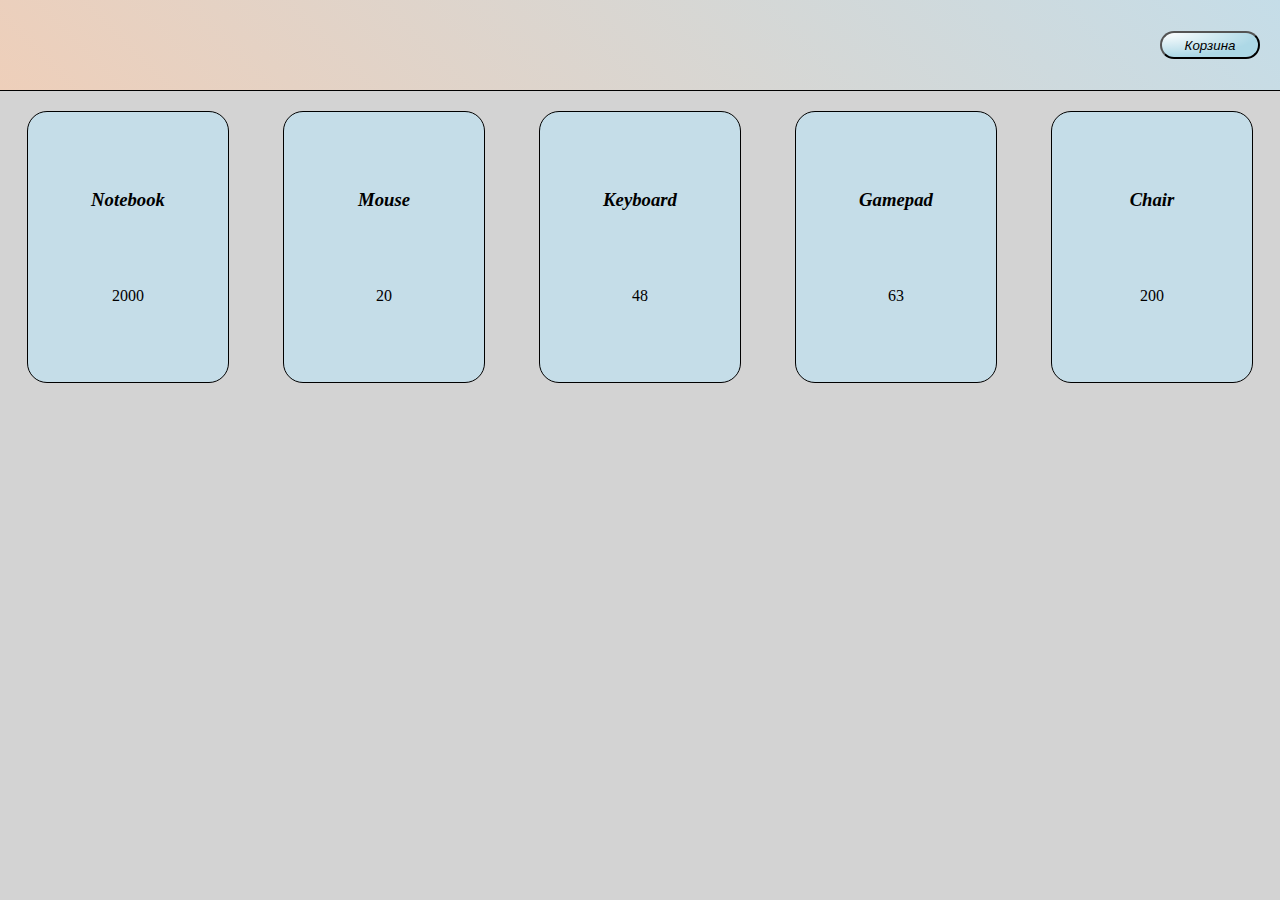
<file: JS21/index.html>
<!DOCTYPE html>
<html lang="en">
<head>
    <meta charset="UTF-8">
    <title>Интернет-магазин</title>
    <link rel="stylesheet" href="css/style.css">
</head>
<body>
    <header>
        <button class="btn-cart" type="button">Корзина</button>
    </header>
    <main>
        <div class="products"></div>
    </main>
    <script src="js/main.js"></script>
</body>
</html>
</file>
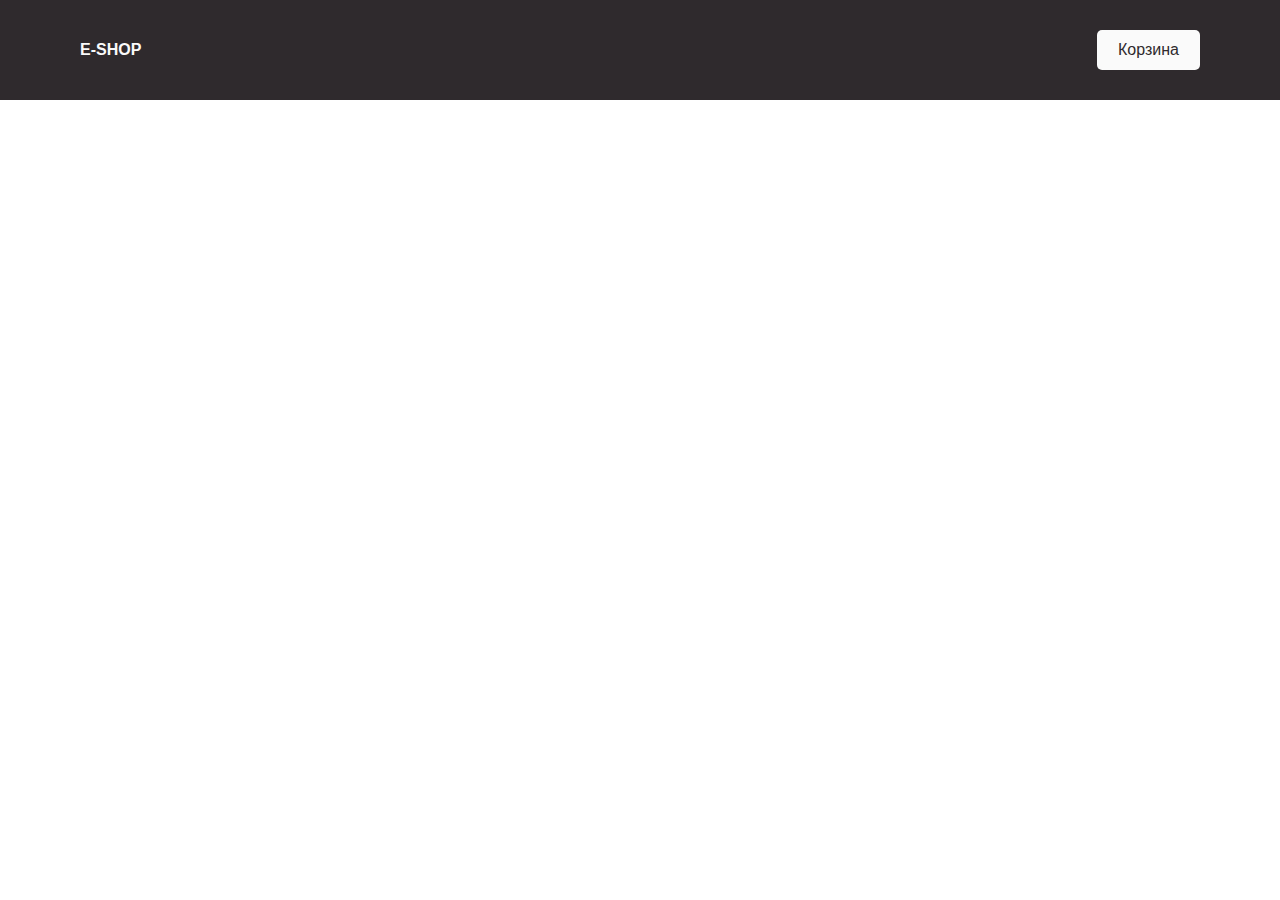
<file: JS23/index.html>
<!DOCTYPE html>
<html lang="en">
<head>
    <meta charset="UTF-8">
    <title>Интернет-магазин</title>
    <link rel="stylesheet" href="css/normalize.css">
    <link rel="stylesheet" href="css/style.css">
</head>
<body>
    <header>
        <div class="logo">E-shop</div>
        <button class="btn-cart" type="button">Корзина</button>
        <div class="cart-window" style="display: none;"><div class="triangle"></div>
        <p class="cart-in-prod"></p><span>___________</span>
            <p class="cart-in-price"></p>
            <button class="btn-remove-prod">x</button>
        </div>
    </header>
    <div></div>
    <main>
        <div class="products"></div>
    </main>



    <script src="js/main.js"></script>
</body>
</html>
</file>
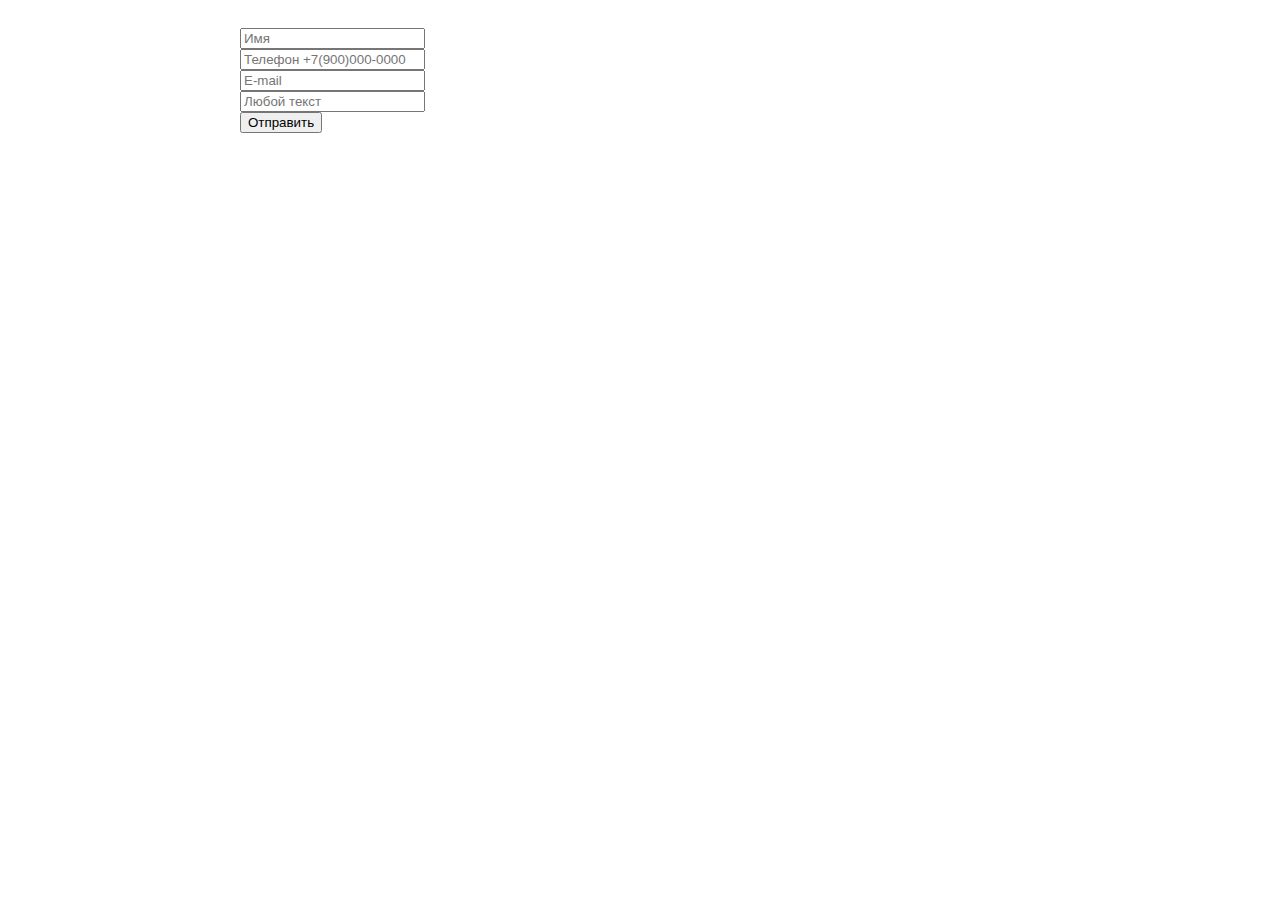
<file: JS24/index.html>
<!DOCTYPE html>
<html lang="en">
<head>
    <meta charset="UTF-8">
    <title>Форма</title>
    <link rel="stylesheet" href="https://maxcdn.bootstrapcdn.com/bootstrap/4.0.0-beta.3/css/bootstrap.min.css"
          integrity="sha384-Zug+QiDoJOrZ5t4lssLdxGhVrurbmBWopoEl+M6BdEfwnCJZtKxi1KgxUyJq13dy" crossorigin="anonymous">
    <style>
        .form-wrap {
            margin: auto;
            padding: 20px;
            max-width: 800px
        }
    </style>
</head>
<body>
<div class="form-wrap">
    <form class="my-form" id="my-form" action="">
        <div class="form-row">
            <div class="form-group col-md-6">
                <input type="text" name="name" id="userName" class="form-control" placeholder="Имя">
            </div>
            <div class="form-group col-md-6">
                <input type="text" name="phone" id="phone" class="form-control" placeholder="Телефон +7(900)000-0000">
            </div>
        </div>

        <div class="form-row">
            <div class="form-group col-md-6">
                <input type="text" name="email" id="email" class="form-control" placeholder="E-mail">
            </div>
            <div class="form-group col-md-6">
                <input type="text" name="randomtext" id="randomtext" class="form-control"
                       placeholder="Любой текст">
            </div>
        </div>
        <button type="submit" class="btn btn-primary">Отправить</button>
    </form>
</div>

<script>
    'use strict';

    /**
     * Создаем поле для ввода в конструкторе (validateCount - регулярное выражение для проверки,
     * fieldID - идентификатор нужного поля).
     */
    class FieldElem {
        constructor(validateCount, fieldID) {
            this.validateCount = validateCount;
            this.fieldID = fieldID;
        }

        /**
         * Метод находит нужное поле для ввода
         * @returns html элемент
         */
        getField() {
            return document.querySelector(this.fieldID);
        }

        /**
         * Метод проводит валидацию поля
         * @returns {string|string[]}
         */
        validate() {
            if ((this.validateCount).test(this.getField().value)) {
                return this.getField().style.border = '2px solid lightgreen'
            }
            return [this.getField().style.border = '2px solid red', this.getField().value = "Заполните форму правильно"]
        }
    }

    // Создаем поля для ввода
    let userName = new FieldElem(/[a-zA-zА-Яа-яЁе\S]+[^!,.`~]/, '#userName');
    let phone = new FieldElem(/\+7{1}\(\d{3}\)\d{3}\-\d{4}\b/, '#phone');
    let email = new FieldElem(/\b\w+\b[.-\S]\b\w+[@]\w+\.[ru,com]*\b/, '#email');
    let randomText = new FieldElem(/[А-Яа-яЁёA-Za-z\s!,.\d*`]+/, '#randomtext');

    /**
     * Валидируем все поля перед отправкой
     */
    function validateAll() {
        userName.validate();
        phone.validate();
        email.validate();
        randomText.validate();
    }

    // Автоматическая валидация при клике на одну из форм
    document.getElementById("my-form").onclick = () => {validateAll();};


</script>
</body>
</html>
</file>
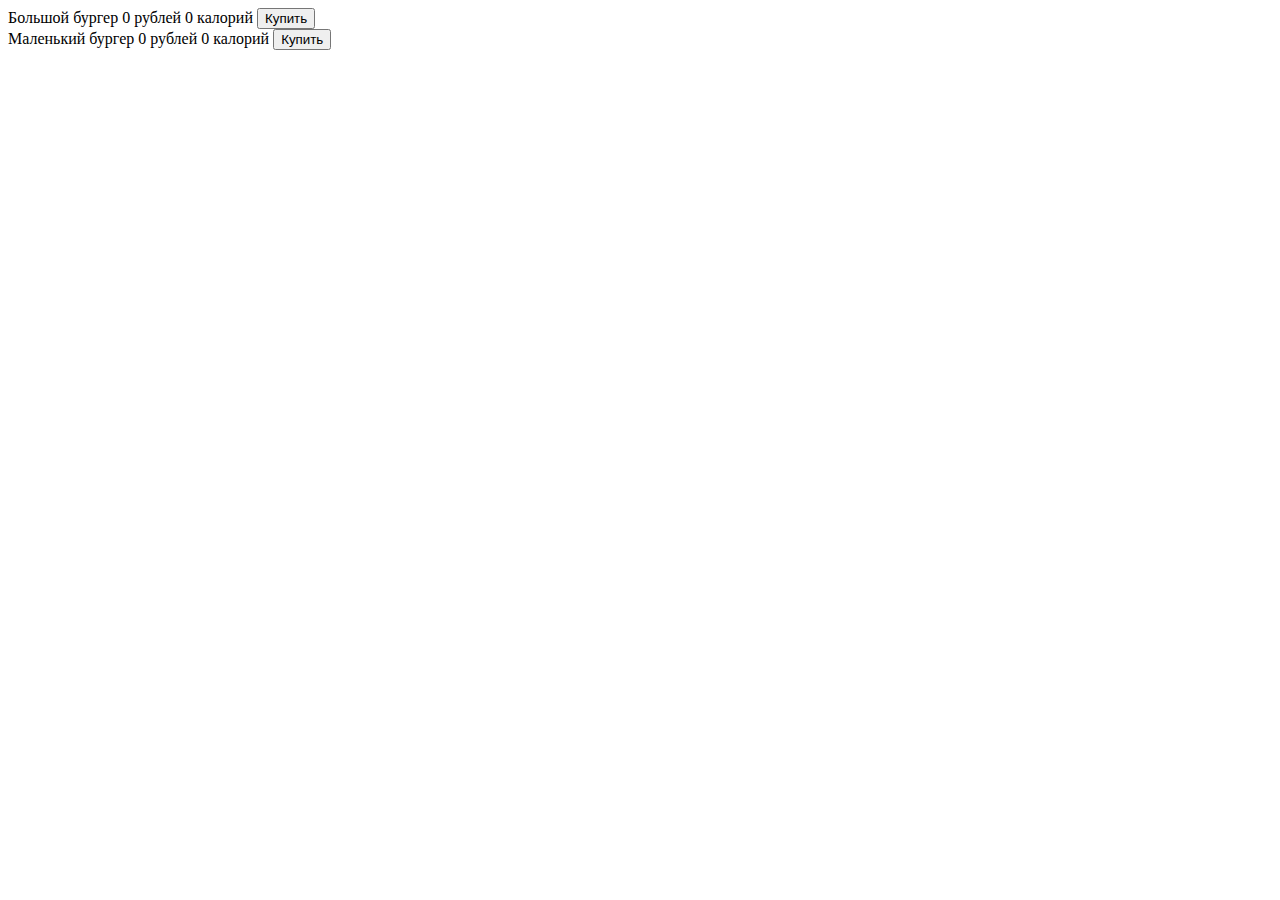
<file: JS22/gamburger.html>
<!DOCTYPE html>
<html lang="en">
<head>
    <meta charset="UTF-8">
    <title>Гамбургеры</title>
</head>
<body>
<div id="container">
    <div class="big-burger">
        Большой бургер
        <span id="big-price">0</span> рублей <span id="big-calory">0</span> калорий
        <button class="buy-btn-big">Купить</button>
    </div>
    <div class="small-burger">
        Маленький бургер
        <span id="small-price">0</span> рублей <span id="small-calory">0</span> калорий
        <button class="buy-btn-small">Купить</button>
    </div>
</div>

<script>
    // Элементы цен бургеров
    let smallPrice = document.getElementById('small-price');
    let bigPrice = document.getElementById('big-price');
    // Элементы калорий бургеров
    let smallCalory = document.getElementById('small-calory');
    let bigCalory = document.getElementById('big-calory');

    // Кнопка купить большой бургер
    let bigBtn = document.querySelector('.buy-btn-big');
    bigBtn.addEventListener('click', getBigPriceAndCalory);

    // Кнопка купить маленький бургер
    let smallBtn = document.querySelector('.buy-btn-small');
    smallBtn.addEventListener('click', getSmallPriceAndCalory);


    /**
     * Функция возвращает цену и калории маленького бургера
     * @returns {number[]}
     */
    function getSmallPriceAndCalory() {
        // Убираем кнопку 'купить' и элементы альтернативного бургера
        document.querySelector('.big-burger').remove();
        document.querySelector('.buy-btn-small').remove();
        // Создаем кнопки выбора начинки
        let cheese = document.createElement('button');
        document.body.appendChild(cheese).className = "cheese";
        let salad = document.createElement('button');
        document.body.appendChild(salad).className = "salad";
        let potato = document.createElement('button');
        document.body.appendChild(potato).className = "potato";
        cheese.innerText = 'Сыр';
        salad.innerText = 'Салат';
        potato.innerText = 'Картофель';
        // Вызываем функцию выбранной начинки
        cheese.onclick = stuffingCheeseSmall;
        salad.onclick = stuffingSaladSmall;
        potato.onclick = stuffingPotatoSmall;
        // Возвращаем цену и калории маленького бургера
        return [smallPrice.innerText = 50, smallCalory.innerText = 20];
    }

    /**
     * Функция возвращает цену и калории большого бургера
     * @returns {number[]}
     */
    function getBigPriceAndCalory() {
        // Убираем кнопку 'купить' и элементы альтернативного бургера
        document.querySelector('.small-burger').remove();
        document.querySelector('.buy-btn-big').remove();
        // Создаем кнопки выбора начинки
        let cheese = document.createElement('button');
        document.body.appendChild(cheese).className = "cheese";
        let salad = document.createElement('button');
        document.body.appendChild(salad).className = "salad";
        let potato = document.createElement('button');
        document.body.appendChild(potato).className = "potato";
        cheese.innerText = 'Сыр';
        salad.innerText = 'Салат';
        potato.innerText = 'Картофель';
        // Вызываем функцию выбранной начинки
        cheese.onclick = stuffingCheeseBig;
        salad.onclick = stuffingSaladBig;
        potato.onclick = stuffingPotatoBig;
        // Возвращаем цену и калории большого бургера
        return [bigPrice.innerText = 100, bigCalory.innerText = 40];
    }

    /**
     * Функция возвращает цену и калории большого бургера с сыром
     * @returns {number[]}
     */
    function stuffingCheeseBig() {
        // Удаляем кнопки выбора начинки
        document.querySelector('.cheese').remove();
        document.querySelector('.salad').remove();
        document.querySelector('.potato').remove();
        let sause = document.createElement('button');
        // Создаем кнопки выбора приправы или майонеза
        document.body.appendChild(sause).className = "sauce";
        let mayonnaise  = document.createElement('button');
        document.body.appendChild(mayonnaise).className = "mayonnaise";
        sause.innerText = 'Приправа';
        mayonnaise.innerText = 'Майонез';
        // Вызываем подсчет стоимости выбранных начинок
        sause.onclick = () => {document.querySelector('.sauce').remove();
            return bigPrice.innerText = parseInt(bigPrice.innerText) + 15};
        mayonnaise.onclick = () => {document.querySelector('.mayonnaise').remove();
            return [bigPrice.innerText = parseInt(bigPrice.innerText) + 20,
                bigCalory.innerText = parseInt(bigCalory.innerText) + 5]};
        // Возвращаем общую цену собранного бургера
        return [bigPrice.innerText = parseInt(bigPrice.innerText) + 10,
            bigCalory.innerText = parseInt(bigCalory.innerText) + 20];
    }

    /**
     * Функция возвращает цену и калории большого бургера с салатом
     * @returns {number[]}
     */
    function stuffingSaladBig() {
        // Удаляем кнопки выбора начинки
        document.querySelector('.cheese').remove();
        document.querySelector('.salad').remove();
        document.querySelector('.potato').remove();
        // Создаем кнопки выбора приправы или майонеза
        let sause = document.createElement('button');
        document.body.appendChild(sause).className = "sauce";
        let mayonnaise  = document.createElement('button');
        document.body.appendChild(mayonnaise).className = "mayonnaise";
        sause.innerText = 'Приправа';
        mayonnaise.innerText = 'Майонез';
        // Вызываем подсчет стоимости выбранных начинок
        sause.onclick = () => {document.querySelector('.sauce').remove();
            return bigPrice.innerText = parseInt(bigPrice.innerText) + 15};
        mayonnaise.onclick = () => {document.querySelector('.mayonnaise').remove();
            return [bigPrice.innerText = parseInt(bigPrice.innerText) + 20,
                bigCalory.innerText = parseInt(bigCalory.innerText) + 5]};
        // Возвращаем общую цену собранного бургера
        return [bigPrice.innerText = parseInt(bigPrice.innerText) + 20,
            bigCalory.innerText = parseInt(bigCalory.innerText) + 5];
    }

    /**
     * Функция возвращает цену и калории большого бургера с картофелем
     * @returns {number[]}
     */
    function stuffingPotatoBig() {
        // Удаляем кнопки выбора начинки
        document.querySelector('.cheese').remove();
        document.querySelector('.salad').remove();
        document.querySelector('.potato').remove();
        // Создаем кнопки выбора приправы или майонеза
        let sause = document.createElement('button');
        document.body.appendChild(sause).className = "sauce";
        let mayonnaise  = document.createElement('button');
        document.body.appendChild(mayonnaise).className = "mayonnaise";
        sause.innerText = 'Приправа';
        mayonnaise.innerText = 'Майонез';
        // Вызываем подсчет стоимости выбранных начинок
        sause.onclick = () => {document.querySelector('.sauce').remove();
        return bigPrice.innerText = parseInt(bigPrice.innerText) + 15};
        mayonnaise.onclick = () => {document.querySelector('.mayonnaise').remove();
        return [bigPrice.innerText = parseInt(bigPrice.innerText) + 20,
            bigCalory.innerText = parseInt(bigCalory.innerText) + 5]};
        // Возвращаем общую цену собранного бургера
        return [bigPrice.innerText = parseInt(bigPrice.innerText) + 15,
            bigCalory.innerText = parseInt(bigCalory.innerText) + 10];
    }

    /**
     * Функция возвращает цену и калории маленького бургера с сыром
     * @returns {number[]}
     */
    function stuffingCheeseSmall() {
        // Удаляем кнопки выбора начинки
        document.querySelector('.cheese').remove();
        document.querySelector('.salad').remove();
        document.querySelector('.potato').remove();
        // Создаем кнопки выбора приправы или майонеза
        let sause = document.createElement('button');
        document.body.appendChild(sause).className = "sauce";
        let mayonnaise  = document.createElement('button');
        document.body.appendChild(mayonnaise).className = "mayonnaise";
        sause.innerText = 'Приправа';
        mayonnaise.innerText = 'Майонез';
        // Вызываем подсчет стоимости выбранных начинок
        sause.onclick = () => {document.querySelector('.sauce').remove();
            return smallPrice.innerText = parseInt(smallPrice.innerText) + 15};
        mayonnaise.onclick = () => {document.querySelector('.mayonnaise').remove();
            return [smallPrice.innerText = parseInt(smallPrice.innerText) + 20,
                smallCalory.innerText = parseInt(smallCalory.innerText) + 5]};
        // Возвращаем общую цену собранного бургера
        return [smallPrice.innerText = parseInt(smallPrice.innerText) + 10,
            smallCalory.innerText = parseInt(smallCalory.innerText) + 20];
    }

    /**
     * Функция возвращает цену и калории маленького бургера с салатом
     * @returns {number[]}
     */
    function stuffingSaladSmall() {
        // Удаляем кнопки выбора начинки
        document.querySelector('.cheese').remove();
        document.querySelector('.salad').remove();
        document.querySelector('.potato').remove();
        // Создаем кнопки выбора приправы или майонеза
        let sause = document.createElement('button');
        document.body.appendChild(sause).className = "sauce";
        let mayonnaise  = document.createElement('button');
        document.body.appendChild(mayonnaise).className = "mayonnaise";
        sause.innerText = 'Приправа';
        mayonnaise.innerText = 'Майонез';
        // Вызываем подсчет стоимости выбранных начинок
        sause.onclick = () => {document.querySelector('.sauce').remove();
            return smallPrice.innerText = parseInt(smallPrice.innerText) + 15};
        mayonnaise.onclick = () => {document.querySelector('.mayonnaise').remove();
            return [smallPrice.innerText = parseInt(smallPrice.innerText) + 20,
                smallCalory.innerText = parseInt(smallCalory.innerText) + 5]};
        // Возвращаем общую цену собранного бургера
        return [smallPrice.innerText = parseInt(smallPrice.innerText) + 20,
            smallCalory.innerText = parseInt(smallCalory.innerText) + 5];
    }

    /**
     * Функция возвращает цену и калории маленького бургера с картофелем
     * @returns {number[]}
     */
    function stuffingPotatoSmall() {
        // Удаляем кнопки выбора начинки
        document.querySelector('.cheese').remove();
        document.querySelector('.salad').remove();
        document.querySelector('.potato').remove();
        // Создаем кнопки выбора приправы или майонеза
        let sause = document.createElement('button');
        document.body.appendChild(sause).className = "sauce";
        let mayonnaise  = document.createElement('button');
        document.body.appendChild(mayonnaise).className = "mayonnaise";
        sause.innerText = 'Приправа';
        mayonnaise.innerText = 'Майонез';
        // Вызываем подсчет стоимости выбранных начинок
        sause.onclick = () => {document.querySelector('.sauce').remove();
        return smallPrice.innerText = parseInt(smallPrice.innerText) + 15};
        mayonnaise.onclick = () => {document.querySelector('.mayonnaise').remove();
        return [smallPrice.innerText = parseInt(smallPrice.innerText) + 20,
            smallCalory.innerText = parseInt(smallCalory.innerText) + 5]};
        // Возвращаем общую цену собранного бургера
        return [smallPrice.innerText = parseInt(smallPrice.innerText) + 15,
            smallCalory.innerText = parseInt(smallCalory.innerText) + 10];
    }

</script>
</body>
</html>
</file>
<file: JS21/css/style.css>
* {
    margin: 0;
    padding: 0;
}

body {
    width: 100%;
    background: lightgrey;
}

.container {
    margin: 0 auto;
}

header {
    display: flex;
    justify-content: flex-end;
    align-items: center;
    height: 10vh;
    padding-right: 20px;
    background: linear-gradient(45deg, #EECFBA, #C5DDE8);
    border-bottom: 1px solid black;
}

.btn-cart {
    width: 100px;
    height: 28px;
    border-radius: 50px;
    border-color: black;
    font-style: italic;
    background: radial-gradient(farthest-side ellipse at top left, white, lightblue);
}

.products {
    display: flex;
    justify-content: space-around;
    flex-wrap: wrap;
}

.product-item {
    border: 1px solid black;
    display: flex;
    flex-direction: column;
    align-items: center;
    justify-content: space-evenly;
    width: 200px;
    height: 30vh;
    margin-top: 20px;
    background: #C5DDE8;
    border-radius: 20px;
}

.product-item h3 {
    font-style: italic;
}
</file>
<file: JS23/css/style.css>
body{
    font-family: 'SF Pro Display', sans-serif;
}
header{
    display: flex;
    background-color: #2f2a2d;
    justify-content: space-between;
    color: #fafafa;
    padding: 30px 80px;
}
button{
    outline: none;
}
.logo{

    text-transform: uppercase;
    font-weight: bold;
}
.btn-cart{
    background-color: #fafafa;
    padding: 10px 20px;
    border: 1px solid transparent;
    color: #2f2a2d;
    border-radius: 5px;
    transition: all ease-in-out .4s;
    cursor: pointer;
}
.btn-cart:hover{
    background-color: transparent;
    border-color: #fafafa;
    color: #fafafa;
}
.btn-cart, .logo{
    align-self: center;
}
.products{
    column-gap: 30px;
    display: grid;
    grid-template-columns: repeat(auto-fit, 200px);
    grid-template-rows: 1fr;
    padding: 40px 80px;
    justify-content: space-between;
}
p {
    margin: 0 0 5px 0;
}
.product-item{
    display: flex;
    flex-direction: column;
    width: 200px;
    border-radius: 5px;
    overflow: hidden;
    margin: 20px 0;
}
img {
    max-width: 100%;
    height: auto
}
.desc {
    border: 1px solid #c0c0c040;
    padding: 15px
}
.buy-btn{
    margin-top: 5px;
    background-color: #2f2a2d;
    padding: 10px 20px;
    border: 1px solid transparent;
    color: #fafafa;
    border-radius: 5px;
    transition: all ease-in-out .4s;
    cursor: pointer;
}
.buy-btn:hover{
    background-color: transparent;
    border-color: #2f2a2d;
    color: #2f2a2d;
}

.cart-window {
    display: none;
    justify-content: space-around;
    width: 300px;
    position: absolute;
    margin-left: 902px;
    margin-top: 57px;
    border: 1px solid black;
    background-color: white;
    color: black;
}

.triangle {
    width: 1px;
    height: 24px;
    border-style: solid;
    border-width: 0 10px 10px 10px;
    border-color: transparent transparent white transparent;
    position: absolute;
    margin-left: 110px;
    margin-top: -34px;
}

.cart-window p {
    margin-top: 5px;
}
</file>
